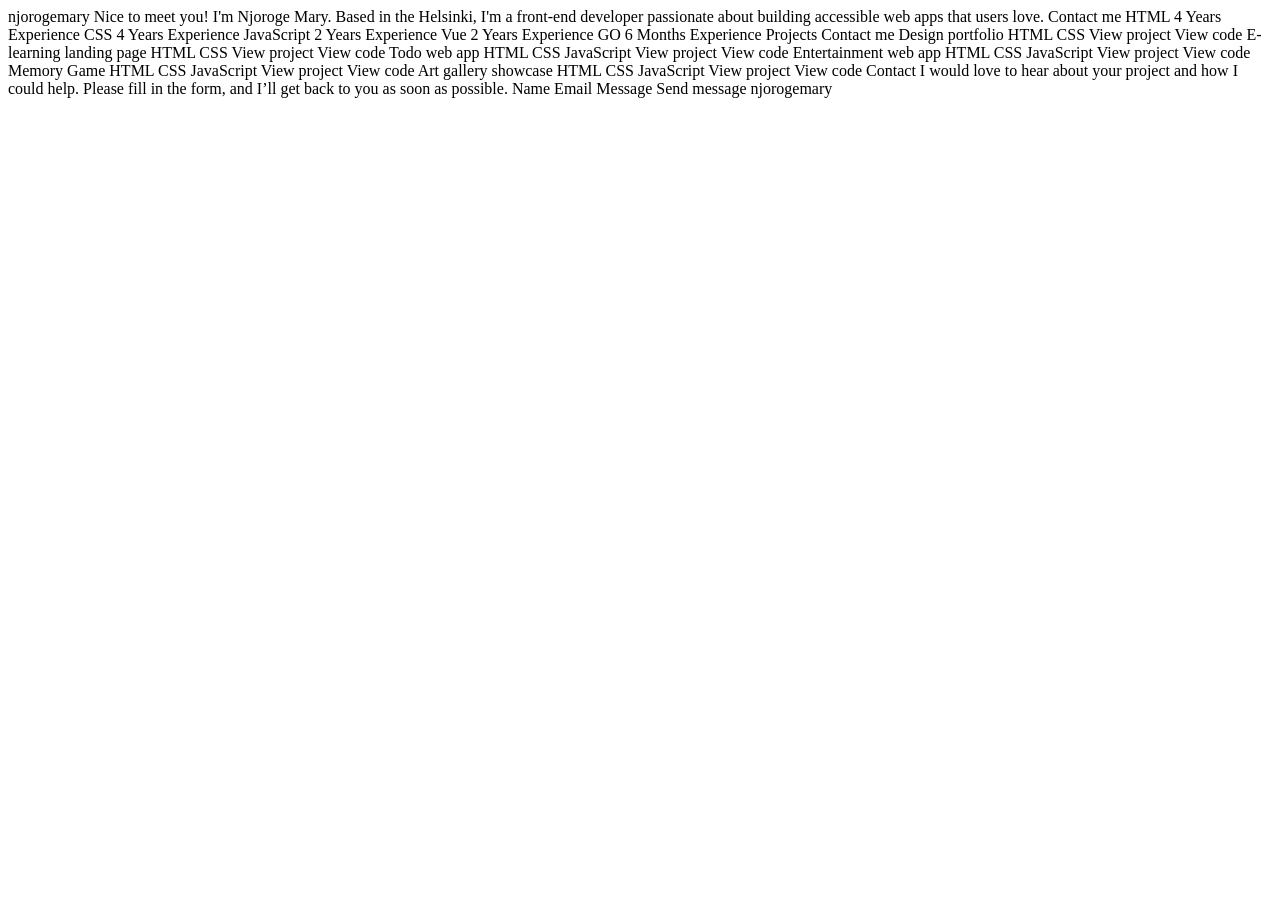
<file: starter-code/index.html>
<!DOCTYPE html>
<html lang="en">
<head>
  <meta charset="UTF-8">
  <meta name="viewport" content="width=device-width, initial-scale=1.0">

  <link rel="icon" type="image/png" sizes="32x32" href="./assets/images/favicon-32x32.png">
  
  <title>Frontend Mentor | Single-page developer portfolio</title>
</head>
<body>

  njorogemary

  Nice to meet you! I'm Njoroge Mary.

  Based in the Helsinki, I'm a front-end developer passionate about 
  building accessible web apps that users love.

  Contact me

  HTML
  4 Years Experience

  CSS
  4 Years Experience

  JavaScript
  2 Years Experience

  Vue
  2 Years Experience

  GO
  6 Months Experience

  Projects

  Contact me

  Design portfolio
  HTML CSS
  View project
  View code

  E-learning landing page
  HTML CSS
  View project
  View code

  Todo web app
  HTML CSS JavaScript
  View project
  View code

  Entertainment web app
  HTML CSS JavaScript
  View project
  View code

  Memory Game
  HTML CSS JavaScript
  View project
  View code

  Art gallery showcase
  HTML CSS JavaScript
  View project
  View code

  Contact

  I would love to hear about your project and how I could help. Please 
  fill in the form, and I’ll get back to you as soon as possible.

  Name
  Email
  Message

  Send message

  njorogemary

</body>
</html>
</file>
